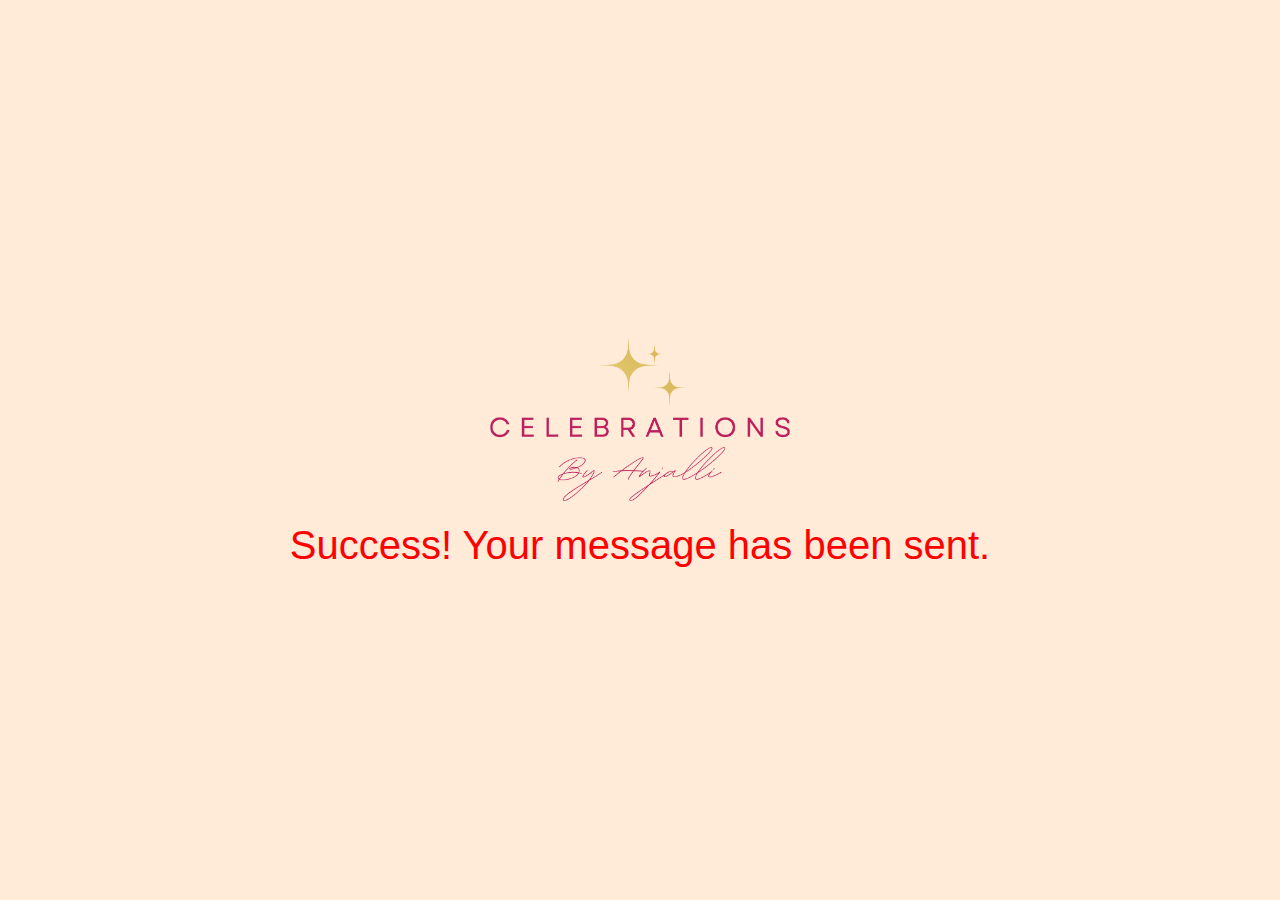
<file: thankyou.html>
<!DOCTYPE html>
<html lang="en">

<head>
    <meta charset="UTF-8">
    <meta name="viewport" content="width=device-width, initial-scale=1.0">
    <title>Document</title>
    <link rel="stylesheet" href="https://cdn.jsdelivr.net/npm/bootstrap@5.3.2/dist/css/bootstrap.min.css">
    <style>
        body {
            background-color: #ffebd8;
        }

        .thank-row {
            height: 100vh;
            display: flex;
            flex-direction: column;
            justify-content: center;
            align-items: center;
            text-align: center;
        }

        .thank-row img {
            width: 100%;
            max-width: 300px;
        }

        .thank-text {
            color: #891a4b;
            text-align: center;
            font-family: Montserrat, sans-serif;
            font-size: 40px;
            font-weight: 500;
            line-height: 1.2em;
            margin-top: 20px;
        }
        .thank-text.red {
            color: red;
            text-align: center;
            font-family: Montserrat, sans-serif;
            font-size: 40px;
            font-weight: 500;
            line-height: 1.2em;
            margin-top: 20px;
        }

        @media screen and (max-width:562px) {
            .thank-text {
                font-size: 30px;
            }
        }
    </style>
</head>

<body>
    <div class="container-xxl">
        <div class="thank-row">
            <div class="thank-container">
                <div class="thank-img"><img src="images/new-logo.png" alt="" class="w-100"></div>
                <div class="thank-text red">
                    <div class="th-h1 text-center mt-3">Success! Your message has been sent.</div>
                </div>
            </div>
        </div>
    </div>
</body>

</html>
</file>
